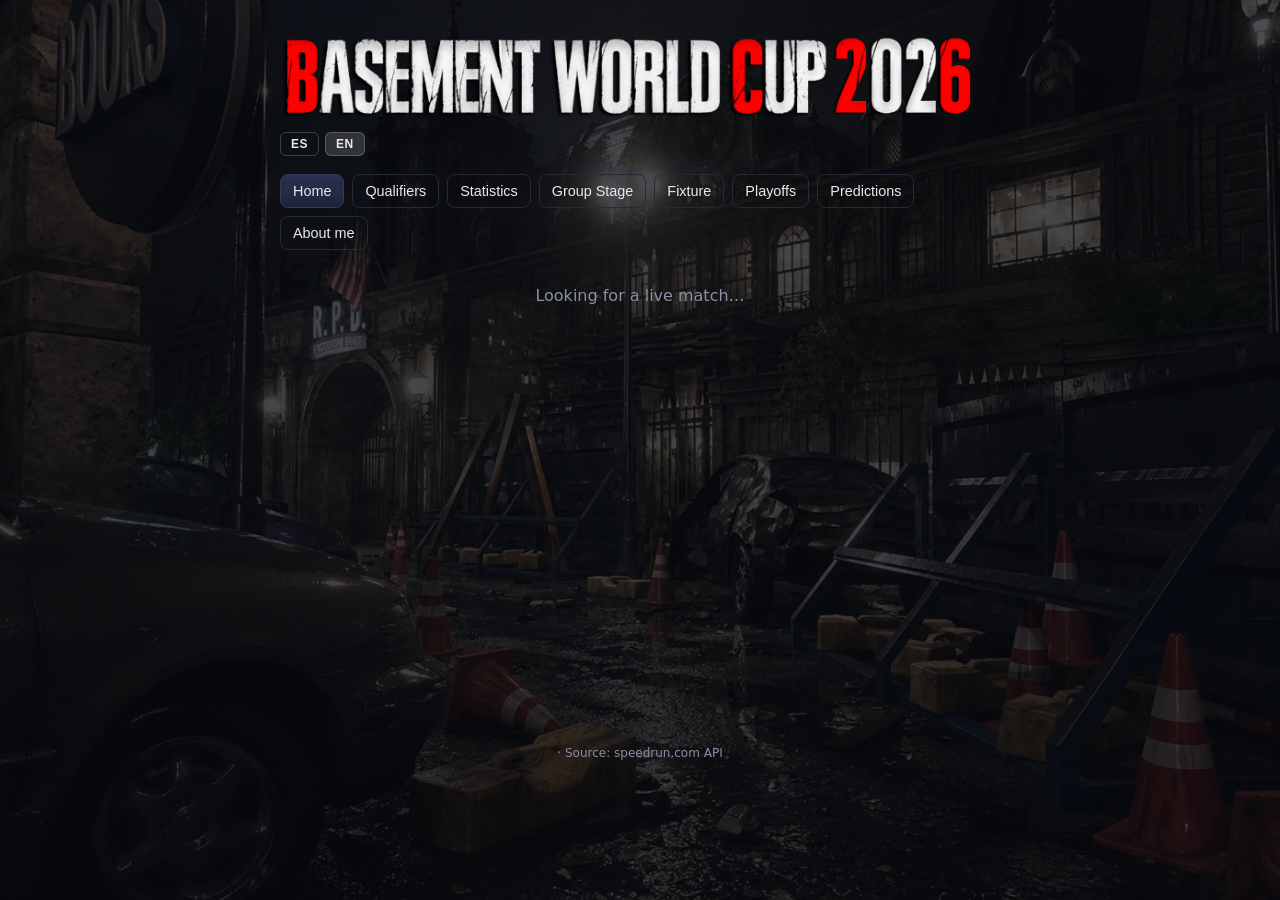
<file: index.html>
<!DOCTYPE html>
<html lang="es">
<head>
<meta charset="UTF-8">
<meta name="viewport" content="width=device-width, initial-scale=1">
<title>Basement World Cup 2026 - Fixture</title>
<link rel="stylesheet" href="style.css">
<link rel="icon" href="icon.webp" type="image/png">
</head>
<body>
<div class="wrap">
  <header>
    <img class="site-logo" src="logo.png" alt="Logo de BC">
    <div class="lang-switch" role="group" aria-label="Idioma / Language">
      <button class="lang-button" type="button" data-lang="es">ES</button>
      <button class="lang-button" type="button" data-lang="en">EN</button>
    </div>
  </header>

  <nav class="tabs">
    <button class="tab-button active" data-target="inicio" data-i18n="navInicio">Inicio</button>
    <button class="tab-button" data-target="tabla" data-i18n="navTabla">Clasificatorias</button>
    <button class="tab-button" data-target="stats" data-i18n="navStats">Estadísticas</button>
    <button class="tab-button" data-target="grupos" data-i18n="navGrupos">Fase de Grupos</button>
    <button class="tab-button" data-target="fixture" data-i18n="navFixture">Fixture</button>
    <button class="tab-button" data-target="eliminatorias" data-i18n="navEliminatorias">Eliminatorias</button>
    <button class="tab-button" data-target="predicciones" data-i18n="navPredicciones">Predicciones</button>
    <button class="tab-button" data-target="about" data-i18n="navAbout">Acerca de mí</button>
  </nav>

  <div id="content">
    <section id="inicio" class="tab-panel active">
      <div id="inicio-content"><div class="loading" data-i18n="loadingLive">Buscando partida en vivo…</div></div>
    </section>

    <section id="tabla" class="tab-panel">
      <div id="tabla-content"><div class="loading" data-i18n="loadingTabla">Cargando datos…</div></div>
    </section>

    <section id="stats" class="tab-panel">
      <div class="stats-stage-tabs" role="tablist" aria-label="Categorías de estadísticas">
        <button class="stats-stage-button active" type="button" data-stats-stage="overall" data-i18n="statsOverallPb">Overall PB</button>
        <button class="stats-stage-button" type="button" data-stats-stage="tabla-final" data-i18n="statsTablaFinal">Tabla Final</button>
        <button class="stats-stage-button" type="button" data-stats-stage="win-rate" data-i18n="statsWinRate">Win Rate</button>
        <button class="stats-stage-button" type="button" data-stats-stage="basement-pb" data-i18n="statsBasementPb">Basement PB</button>
        <button class="stats-stage-button" type="button" data-stats-stage="traincrash-pb" data-i18n="statsTrainCrashPb">Traincrash PB</button>
        <button class="stats-stage-button" type="button" data-stats-stage="tournament-pb" data-i18n="statsTournamentPb">Tournament PB</button>
      </div>
      <div class="stats-match-tabs" id="stats-match-tabs" role="tablist" aria-label="Partidos" hidden></div>
      <div class="stats-subtabs" id="stats-subtabs" role="tablist" aria-label="Categorías de estadísticas"></div>
      <div id="stats-content"><div class="loading" data-i18n="loadingStats">Cargando estadísticas…</div></div>
    </section>

    <section id="grupos" class="tab-panel">
      <div id="grupos-content"><div class="loading" data-i18n="pendingGrupos">Fase de Grupos: contenido pendiente.</div></div>
    </section>

    <section id="fixture" class="tab-panel">
      <div id="fixture-content"><div class="loading" data-i18n="pendingFixture">Fixture: contenido pendiente.</div></div>
    </section>

    <section id="eliminatorias" class="tab-panel">
      <div id="eliminatorias-content"><div class="loading" data-i18n="pendingEliminatorias">Eliminatorias: contenido pendiente.</div></div>
    </section>
    
    <section id="predicciones" class="tab-panel">
      <div id="predicciones-content"><div class="loading" data-i18n="pendingPredicciones">Predicciones: contenido pendiente.</div></div>
    </section>

    <section id="about" class="tab-panel">
      <div class="about-page">
        <div class="about-code-trigger">
          <span class="about-code-legend-wrap" id="about-code-legend-wrap">
            <span class="about-code-legend">Introduce el código</span>
          </span>
          <button type="button" id="about-pulse-dot" class="about-pulse-dot" aria-label="Código secreto"></button>
        </div>
        <input id="about-code-input" class="about-code-input" type="tel" inputmode="numeric" pattern="[0-9]*" maxlength="4" autocomplete="off" aria-hidden="true" tabindex="-1">
        <div class="about-identity">
          <img class="about-logo" src="gabiale97.png" alt="Logo de GabiAle97">
          <p class="about-kicker" data-i18n="aboutKicker">Streamer · Speedrunner · Creador</p>
        </div>

        <div class="about-section">
          <p class="about-section-label" data-i18n="aboutSectionLabel">Sobre mí</p>
          <p class="about-copy" data-i18n-html="aboutCopy1">Soy <strong>Gabriel Pereyra</strong>, streamer en Twitch conocido como <strong>GabiAle97</strong>. Creo contenido de gaming, speedrunning y videojuegos clásicos, además de proyectos técnicos y herramientas para la comunidad.</p>
          <p class="about-copy" data-i18n-html="aboutCopy2">Soy un participante de la <strong>Basement World Cup 2026</strong>, así que me veran enfrentarme a los mejores runners de RE3 de este año. <strong>NOS VEMOS ALLÁ!</strong></p>
        </div>

        <div class="about-links" aria-label="Redes y enlaces">
          <a class="about-link" href="https://www.twitch.tv/gabiale97" target="_blank" rel="noopener noreferrer"><span class="about-link-icon">TW</span><span>Twitch</span></a>
          <a class="about-link" href="https://www.youtube.com/@EmuTesting" target="_blank" rel="noopener noreferrer"><span class="about-link-icon">YT</span><span>YouTube</span></a>
          <a class="about-link" href="https://github.com/GabiAle97" target="_blank" rel="noopener noreferrer"><span class="about-link-icon">GH</span><span>GitHub</span></a>
          <a class="about-link" href="https://cafecito.app/gabimufas97" target="_blank" rel="noopener noreferrer"><span class="about-link-icon">☕</span><span>Cafecito</span></a>
          <button class="about-link" type="button" data-open-file-modal><span class="about-link-icon">JD</span><span data-i18n="aboutFileButton">Diario de Jill</span></button>
        </div>

        <a class="about-support" href="https://cafecito.app/gabimufas97" target="_blank" rel="noopener noreferrer">
          <span class="about-support-icon" aria-hidden="true">☕</span>
          <span><strong data-i18n="aboutSupportTitle">Invitame un Cafecito</strong><small data-i18n="aboutSupportSub">Ayudá a sostener el contenido y los proyectos</small></span>
          <span class="about-support-arrow" aria-hidden="true">→</span>
        </a>

        <p class="about-note" data-i18n="aboutNote">Gracias por acompañar y ser parte de la comunidad.</p>
      </div>
    </section>
  </div>

  <footer>
    <span data-i18n="footerSource">· Fuente: speedrun.com API</span>
    <span id="visit-counter" aria-live="polite">· Visitas: --</span>
  </footer>
</div>

<div id="player-modal" class="player-modal" hidden>
  <div class="player-modal-backdrop" data-close-player-modal></div>
  <section class="player-modal-card" role="dialog" aria-modal="true" aria-labelledby="player-modal-title">
    <button class="player-modal-close" type="button" data-i18n-attr="aria-label:aboutClose" aria-label="Cerrar" data-close-player-modal>×</button>
    <div id="player-modal-content"></div>
  </section>
</div>

<div id="file-modal" class="file-modal" hidden>
  <div class="file-modal-backdrop" data-close-file-modal></div>
  <div class="file-viewer">
    <button class="file-modal-close" type="button" aria-label="Cerrar" data-close-file-modal>×</button>

    <div class="page active" data-page="1">
      <div class="page-content" data-i18n-html="diaryPage1">
        <p>Septiembre 3. Tarde</p>
        <br>
        <p>La ciudad está infestada de zombis.</p>
        <p>Los gritos de gente siendo masticada... Una y otra vez.</p>
        <p>Debo encontrar una manera de salir de esta pesadilla.</p>
        <p>No importa lo que haga, siempre vuelvo al punto de partida.</p>
        <p>Es como si viviera en un bucle interminable de terror y desesperación.</p>
        <br>
        <p>Escuché disparos en algun lugar cerca de la RPD.  Voy a investigar.</p>
        <p>Malditas publicidades, estan por todos lados... Ojalá te pudras en el infierno, Umbrella...</p>
      </div>
    </div>

    <div class="page" data-page="2">
      <div class="page-content" data-i18n-html="diaryPage2">
        <p>Septiembre 4. Madrugada</p>
        <br>
        <p>A penas pude salir con vida.</p>
        <p>Brad... Lo siento tanto. Debi disparar... No pude salvarte.</p>
        <p>Esa maldita cosa es imparable, no importa cuantas balas desperdicie en él.</p>
        <p>Parece una máquina programada con una misión, no es una mutación del virus...</p>
        <p>Tengo que conseguir armamento pesado, si quiero llegar al final del camino en una pieza.</p>
        <br>
        <p>Debo encontrar a ese tipo de la radio. Iré al restaurante cerca de la plaza.</p>
        <p>Si sobrevivió hasta ahora, puede tener ideas para escapar...</p>
      </div>
    </div>

    <div class="page" data-page="3">
      <div class="page-content" data-i18n-html="diaryPage3">
        <p>Septiembre 4. Noche</p>
        <br>
        <p>¡Ya estoy harta de esa cosa!</p>
        <p>Carlos y yo tuvimos suerte de escapar más de una vez, pero sé que nos sigue.</p>
        <p>Lo vi caer, una y otra vez, pero siempre se levanta.</p>
        <p>Aunque, es extraño, pareciera que quiere algo más que matarnos.</p>
        <p>Si no, ¿Por qué deja siempre un objeto util cuando cae?</p>
        <br>
        <p>Me pareció ver a alguien entre las sombras, pero desapareció antes de que pudiera acercarme.</p>
        <p>¿Es él? ¿O solo estoy viendo cosas por el cansancio y el miedo?</p>
      </div>
    </div>

    <div class="page" data-page="4">
      <div class="page-content" data-i18n-html="diaryPage4">
        <p>Septiembre 6. Noche</p>
        <br>
        <p>Acabo de despertar</p>
        <p>Ese maldito hijo de perra logró infectarme. Creí que ya estaría muerta, pero Carlos me salvó.</p>
        <p>Nuestra huída fracasó, el helicoptero se hizo trizas, y ya no nos queda tiempo.</p>
        <p>Pero tengo una última esperanza... Una última escapatoria...</p>
        <br>
        <p>Si tan solo... Pudiera alcanzarme...</p>
        <p>Sé que suena desquiciado, pero me vi a mi misma correr, esquivarlos, pelear con uñas y dientes para alcanzar a otra yo...</p>
        <p>Quizá sea el efecto del virus, pero no puedo evitar sentir que hay otra versión de mí luchando por sobrevivir en algún lugar.</p>
        <p>No quiero volver al principio... Y tener que vivir esto otra vez.</p>
        <p>Pero por ahora... Debo seguir adelante.</p>
      </div>
      <div class="exit-prompt" tabindex="0" id="fileExitPrompt">EXIT</div>
    </div>

    <div class="arrow arrow-left" id="fileArrowLeft">&#9664;</div>
    <div class="arrow arrow-right" id="fileArrowRight">&#9654;</div>

    <div class="page-indicator" id="filePageIndicator">1 / 4</div>
  </div>
</div>

<script src="script.js"></script>
</body>
</html>
</file>
<file: style.css>
@import url("https://fonts.googleapis.com/css2?family=Press+Start+2P&display=swap");
@font-face{
  font-family:"PixelFont";
  src:local("Press Start 2P");
}

:root{
  --bg:#0e0f13;
  --panel:#171922;
  --border:#262a38;
  --text:#e8e9ee;
  --muted:#8a8fa3;
  --gold:#ffd166;
  --silver:#c9ccd6;
  --bronze:#cd8b5c;
  --accent:#7c9eff;
}

*{box-sizing:border-box}

body{
  margin:0;
  background:
    linear-gradient(rgba(8,10,15,.72),rgba(8,10,15,.78)),
    url('background.jpeg') center / cover fixed no-repeat;
  background-color:var(--bg);
  color:var(--text);
  font-family:'Segoe UI', Roboto, system-ui, sans-serif;
  padding:32px 16px;
  min-height:100vh;
}

.wrap{
  max-width:720px;
  margin:0 auto;
}

.wrap:has(.bracket-wrap){
  max-width:1100px;
}

header{
  display:flex;
  justify-content:space-between;
  align-items:baseline;
  margin-bottom:18px;
  flex-wrap:wrap;
  gap:8px;
}

.lang-switch{
  display:flex;
  gap:6px;
  flex-shrink:0;
}

.lang-button{
  padding:4px 10px;
  border-radius:6px;
  border:1px solid rgba(255,255,255,.2);
  background:transparent;
  color:inherit;
  font-size:.75rem;
  font-weight:700;
  letter-spacing:.04em;
  cursor:pointer;
}

.lang-button.active{
  background:rgba(255,255,255,.15);
}

h1{
  font-size:1.3rem;
  margin:0;
  font-weight:600;
}

.status{
  font-size:.8rem;
  color:var(--muted);
}
.status.live{color:#5ee6a0}
.status.error{color:#ff6b6b}

/* ========== TABLA ========== */
.table-scroll{
  width:100%;
  overflow-x:auto;
  -webkit-overflow-scrolling:touch;
  border-radius:10px;
}

table{
  width:100%;
  border-collapse:collapse;
  background:var(--panel);
  border:1px solid var(--border);
  border-radius:10px;
  overflow:hidden;
  min-width:480px;
}

thead th{
  text-align:left;
  font-size:.75rem;
  text-transform:uppercase;
  letter-spacing:.05em;
  color:var(--muted);
  padding:10px 14px;
  border-bottom:1px solid var(--border);
  white-space:nowrap;
}

tbody td{
  padding:12px 14px;
  border-bottom:1px solid var(--border);
  font-size:.95rem;
}

tbody tr:last-child td{border-bottom:none}
tbody tr{transition:background .2s}
tbody tr:hover{background:#1d2030}

.place{font-weight:700;width:48px}
.place-1{color:var(--gold)}
.place-2{color:var(--silver)}
.place-3{color:var(--bronze)}

.time{
  font-variant-numeric:tabular-nums;
  color:var(--accent);
  font-weight:600;
  white-space:nowrap;
}

.pending-row{
  opacity:.45;
  filter:saturate(.7);
}

.outside-groups-row{
  opacity:.45;
  filter:grayscale(1) saturate(.35);
}

.pending-value,
.pending-player{
  color:var(--muted);
  opacity:.85;
}

.pending-player-cell{
  opacity:.7;
}

.player{
  vertical-align:middle;
}

.player-button{
  background:transparent;
  border:0;
  color:inherit;
  cursor:pointer;
  font:inherit;
  padding:2px 8px;
  margin:-2px -8px;
  border-radius:4px;
  display:inline-flex;
  align-items:center;
  gap:6px;
}
.player-button:hover,
.player-button:focus{
  background:#242b42;
  outline:none;
}

.player-name{white-space:nowrap}
.flag{opacity:.9;font-size:.85em;display:inline-flex;align-items:center}
.flag-image{display:block;width:24px;height:18px;object-fit:cover;border-radius:2px}

.player-profile-button{
  border:0;
  padding:0;
  margin:0;
  background:transparent;
  color:inherit;
  font:inherit;
  cursor:pointer;
  text-align:left;
}
.player-profile-button:hover,
.player-profile-button:focus{
  color:#fff;
  text-decoration:underline;
  outline:none;
}

.player-detail-row{display:none}
.player-detail-row.is-open{display:table-row}

.player-detail{
  background:#111522;
  border-radius:8px;
  padding:12px;
  color:var(--text);
}
.player-detail-title{
  font-weight:700;
  margin-bottom:6px;
  color:#fff;
}

.detail-stats{
  margin:0;
  padding-left:16px;
  font-size:.75rem;
  line-height:1.75;
}
.detail-stats li{margin:0}
.pb-item{list-style:disc}
.pb-sublist{
  margin:4px 0 0 18px;
  padding-left:0;
  list-style:disc;
  line-height:1.6;
}
.pb-sublist li{display:list-item}

.detail-link{
  color:var(--accent);
  text-decoration:none;
}
.detail-link:hover{text-decoration:underline}

.player-modal[hidden]{display:none}
.player-modal{
  position:fixed;
  inset:0;
  z-index:20;
  display:grid;
  place-items:center;
  padding:16px;
}
.player-modal-backdrop{
  position:absolute;
  inset:0;
  background:rgba(5,7,12,.74);
  backdrop-filter:blur(3px);
}
.player-modal-card{
  position:relative;
  width:min(100%,430px);
  max-height:calc(100vh - 32px);
  overflow-y:auto;
  padding:24px;
  border:1px solid #3b4255;
  border-radius:12px;
  background:#171922;
  box-shadow:0 20px 60px rgba(0,0,0,.45);
}
.player-modal-close{
  position:absolute;
  top:10px;
  right:12px;
  border:0;
  background:transparent;
  color:var(--muted);
  font-size:1.6rem;
  line-height:1;
  cursor:pointer;
}
.player-modal-close:hover{color:var(--text)}
.player-modal-kicker{
  color:var(--accent);
  font-size:.72rem;
  font-weight:700;
  letter-spacing:.06em;
  text-transform:uppercase;
}
.player-modal-card h2{
  margin:8px 30px 4px 0;
  font-size:1.45rem;
}
.player-modal-position{
  color:var(--muted);
  font-size:.9rem;
}

.player-modal-external-stats{
  display:grid;
  grid-template-columns:repeat(3,1fr);
  gap:6px;
}

.player-modal-external-stats div{
  display:flex;
  flex-direction:column;
  gap:2px;
  padding:8px;
  border:1px solid var(--border);
  border-radius:6px;
  background:#121726;
}

.player-modal-external-stats span{
  color:var(--muted);
  font-size:.64rem;
}

.player-modal-external-stats strong{
  color:var(--accent);
  font-size:.82rem;
}
.player-modal-position strong{color:var(--gold);font-size:1.1rem}
.player-modal-stats{
  display:grid;
  grid-template-columns:repeat(6,1fr);
  gap:1px;
  margin-top:20px;
  overflow:hidden;
  border:1px solid var(--border);
  border-radius:8px;
  background:var(--border);
}
.player-modal-stats div{
  display:flex;
  flex-direction:column;
  align-items:center;
  gap:4px;
  padding:10px 4px;
  background:#121726;
}
.player-modal-stats span{color:var(--muted);font-size:.62rem;font-weight:700}
.player-modal-stats strong{font-size:.9rem}
.player-modal-note{margin-top:16px;color:var(--muted);font-size:.75rem}
.player-modal-section{margin-top:20px}
.player-modal-section-title{font-size:.8rem;font-weight:700;margin-bottom:8px}
.player-group-table-wrap{overflow-x:auto;border:1px solid var(--border);border-radius:8px}
.player-group-table{width:100%;min-width:360px;border-collapse:collapse;background:#121726;font-size:.7rem}
.player-group-table th,
.player-group-table td{padding:7px 5px;border-bottom:1px solid var(--border);text-align:center;white-space:nowrap}
.player-group-table th:nth-child(2),
.player-group-table td:nth-child(2){text-align:left}
.player-group-table tr:last-child td{border-bottom:none}
.player-group-table tr.is-selected{background:#27304a;color:#fff}
.player-group-table tr.is-selected td:first-child{border-left:3px solid var(--accent)}
.player-modal-subsection + .player-modal-subsection{margin-top:12px}
.player-modal-subtitle{color:var(--muted);font-size:.68rem;font-weight:700;letter-spacing:.05em;text-transform:uppercase;margin-bottom:5px}
.player-match{padding:8px 9px;border:1px solid var(--border);border-radius:7px;background:#121726;font-size:.72rem}
.player-match + .player-match{margin-top:5px}
.player-match-top,.player-match-teams{display:grid;grid-template-columns:1fr auto;gap:4px 8px;align-items:center}
.player-match-top{color:var(--muted);font-size:.67rem;margin-bottom:6px}
.player-match-top strong{color:var(--text)}
.player-match-teams{grid-template-columns:minmax(0,1fr) auto;line-height:1.45}
.player-match-teams span:nth-of-type(2){grid-column:1}
.player-match-teams b{grid-column:2;grid-row:span 1;color:var(--accent);text-align:right}
.player-match-status{margin-top:6px;color:var(--muted);font-size:.66rem}
.player-modal-empty{padding:7px 0;color:var(--muted);font-size:.72rem}
.modal-open{overflow:hidden}

.file-modal[hidden]{display:none}
.file-modal{
  position:fixed;
  inset:0;
  z-index:30;
  background:#000;
}
.file-modal-backdrop{
  position:absolute;
  inset:0;
  background:#000;
}
.file-modal-close{
  position:absolute;
  top:10px;
  right:12px;
  z-index:11;
  border:0;
  background:transparent;
  color:#f2e6c9;
  font-size:1.8rem;
  line-height:1;
  cursor:pointer;
  text-shadow:0 0 4px rgba(0,0,0,.8);
}
.file-modal-close:hover{color:#fff}

.file-viewer{
  position:relative;
  width:100%;
  height:100%;
  background-image:url("exfile/background.jpg");
  background-size:min(55%,480px) auto;
  background-position:center;
  background-repeat:no-repeat;
  overflow:hidden;
}

.file-viewer .page{
  position:absolute;
  top:0;
  left:0;
  width:100%;
  height:100%;
  display:flex;
  align-items:center;
  justify-content:center;
  padding:9% 12%;
  pointer-events:none;
  transform:translateX(100%);
  transition:transform .4s ease;
}
.file-viewer .page.active{
  pointer-events:auto;
  transform:translateX(0);
}
.file-viewer .page.prev{
  transform:translateX(-100%);
}
.file-viewer .page-content{
  width:100%;
  max-height:100%;
  overflow:hidden;
  color:#fff;
  font-family:"PixelFont","Press Start 2P",monospace;
  font-size:clamp(8px,0.8vw,20px);
  line-height:1.5;
  text-align:left;
  text-rendering:optimizeSpeed;
  -webkit-font-smoothing:none;
  -webkit-text-stroke:1px #000;
  paint-order:stroke fill;
  text-shadow:1px 1px 0 #000,-1px 1px 0 #000,1px -1px 0 #000,-1px -1px 0 #000;
}
.file-viewer .arrow{
  position:absolute;
  top:50%;
  transform:translateY(-50%);
  font-size:clamp(20px,2.5vw,48px);
  padding:1em;
  color:#f2e6c9;
  cursor:pointer;
  user-select:none;
  opacity:.85;
  transition:opacity .2s ease,visibility .2s ease;
  text-shadow:0 0 4px rgba(0,0,0,.8);
  z-index:10;
}
.file-viewer .arrow:hover{opacity:1}
.file-viewer .arrow-left{left:3%}
.file-viewer .arrow-right{right:3%}
.file-viewer .arrow.hidden{opacity:0;visibility:hidden;pointer-events:none}
.file-viewer .page-indicator{
  position:absolute;
  bottom:4%;
  left:50%;
  transform:translateX(-50%);
  color:#f2e6c9;
  font-size:clamp(10px,1vw,20px);
  letter-spacing:2px;
  opacity:.8;
  z-index:10;
}
.file-viewer .exit-prompt{
  position:absolute;
  top:50%;
  right:3%;
  transform:translateY(-50%);
  font-family:"PixelFont","Press Start 2P",monospace;
  font-size:clamp(16px,1.4vw,30px);
  letter-spacing:2px;
  color:#f2e6c9;
  cursor:pointer;
  outline:none;
  z-index:10;
  text-shadow:0 0 4px rgba(0,0,0,.8);
  transition:color .2s ease;
}
.file-viewer .exit-prompt:hover,
.file-viewer .exit-prompt:focus,
.file-viewer .exit-prompt.selected{color:#fff}

@media (max-width:700px){
  .file-viewer{background-size:min(85%,480px) auto}
  .file-viewer .page{padding:16% 6%}
  .file-viewer .page-content{line-height:1.4}
  .file-viewer .arrow-left{left:0}
  .file-viewer .arrow-right{right:0}
}

.detail-video-wrap{margin-top:8px}
.detail-video{
  width:100%;
  max-width:360px;
  height:210px;
  border:0;
  border-radius:6px;
  background:#000;
}
.detail-video-link{margin-top:8px}
.detail-video-link a{display:inline-block}

footer{
  margin-top:14px;
  font-size:.75rem;
  color:var(--muted);
  text-align:center;
}

.loading{
  padding:24px;
  text-align:center;
  color:var(--muted);
}

.flash{animation:flash 1s ease-out}
@keyframes flash{
  0%{background:#7c9eff33}
  100%{background:transparent}
}

/* ========== TABS ========== */
.tabs{
  display:flex;
  gap:8px;
  margin-bottom:12px;
  flex-wrap:wrap;
}

.tab-button{
  background:transparent;
  border:1px solid var(--border);
  color:var(--text);
  padding:8px 12px;
  border-radius:8px;
  cursor:pointer;
  font-size:.9rem;
}
.tab-button.active{
  background:linear-gradient(180deg,#2a3150,#1e2538);
  border-color:#333a56;
}
.tab-button:hover{filter:brightness(1.05)}

.tab-panel{display:block}
.tab-panel:not(.active){display:none}

/* ========== INICIO / PARTIDA EN VIVO ========== */
#inicio-content{min-height:460px}
.home-champion-celebration{
  position:relative;
  display:grid;
  min-height:150px;
  margin-bottom:16px;
  overflow:hidden;
  place-items:center;
  border:1px solid rgba(255,209,102,.38);
  border-radius:12px;
  background:radial-gradient(ellipse at center,rgba(116,77,25,.24),rgba(18,21,27,.92) 72%);
  box-shadow:inset 0 0 38px rgba(255,209,102,.07),0 10px 26px rgba(0,0,0,.18);
  text-align:center;
}
.home-champion-content{position:relative;z-index:1;padding:18px 20px}
.home-champion-trophy{display:block;margin-bottom:3px;font-size:2rem;filter:drop-shadow(0 2px 8px rgba(255,209,102,.5))}
.home-champion-content p{margin:0;color:#ffd166;font-size:clamp(1.05rem,2.5vw,1.5rem);font-weight:900}
.home-champion-content h2{margin:5px 0;color:#fff;font-size:clamp(.8rem,1.7vw,1rem);font-weight:750}
.home-champion-medal{color:#d9c18b;font-size:.7rem;font-weight:800;letter-spacing:.12em;text-transform:uppercase}
.home-champion-firework{
  position:absolute;
  top:48%;
  left:18%;
  width:4px;
  height:4px;
  border-radius:50%;
  background:#fff2b0;
  box-shadow:0 -28px #ffd166,20px -20px #ff7979,28px 0 #fff2b0,20px 20px #71e1c1,0 28px #ffd166,-20px 20px #a58bff,-28px 0 #ff7979,-20px -20px #71e1c1,0 -17px 2px #fff,12px -12px 2px #ffd166,17px 0 2px #fff,12px 12px 2px #ff7979,0 17px 2px #fff,-12px 12px 2px #71e1c1,-17px 0 2px #fff,-12px -12px 2px #ffd166;
  animation:home-firework 2.6s ease-out infinite;
}
.home-champion-firework.firework-two{top:36%;left:auto;right:19%;animation-delay:.9s;transform:scale(.75)}
.home-champion-firework.firework-three{top:70%;left:72%;animation-delay:1.6s;transform:scale(.55)}
@keyframes home-firework{
  0%{opacity:0;transform:scale(.12) rotate(0)}
  18%{opacity:1}
  72%{opacity:.75;transform:scale(1) rotate(55deg)}
  100%{opacity:0;transform:scale(1.35) rotate(90deg)}
}
.home-message-wall{
  margin:0 0 18px;
  padding:20px;
  border:1px solid rgba(255,209,102,.22);
  border-radius:12px;
  background:linear-gradient(145deg,rgba(255,255,255,.035),rgba(14,17,23,.68));
}
.home-message-heading{display:flex;align-items:center;justify-content:space-between;gap:12px;margin-bottom:16px}
.home-message-heading h2{margin:0;color:#fff;font-size:1.05rem}
.home-message-heading p{margin:5px 0 0;color:var(--muted);font-size:.78rem}
.home-message-icon{font-size:1.6rem}
.home-message-form{display:grid;grid-template-columns:minmax(150px,.7fr) minmax(0,1.7fr);gap:12px;align-items:end}
.home-message-form label{display:grid;gap:6px;color:#dfe3eb;font-size:.72rem;font-weight:750}
.home-message-form input,.home-message-form textarea{
  width:100%;
  border:1px solid var(--border);
  border-radius:7px;
  padding:10px 11px;
  background:rgba(0,0,0,.2);
  color:var(--text);
  font:inherit;
  font-weight:500;
  resize:vertical;
}
.home-message-form input:focus,.home-message-form textarea:focus{outline:2px solid rgba(255,209,102,.4);border-color:#ffd166}
.home-message-honeypot{position:absolute!important;width:1px;height:1px;overflow:hidden;clip:rect(0,0,0,0);white-space:nowrap}
.home-message-form-footer{grid-column:1/-1;display:flex;justify-content:space-between;align-items:center;gap:12px}
.home-message-status{color:#aef09b;font-size:.72rem}
.home-message-form button{border:0;border-radius:7px;padding:10px 15px;background:linear-gradient(135deg,#ffd166,#d7a63b);color:#20190b;font:inherit;font-size:.75rem;font-weight:850;cursor:pointer}
.home-message-form button:disabled{opacity:.6;cursor:wait}
.home-message-list{display:grid;grid-template-columns:repeat(2,minmax(0,1fr));gap:9px;margin-top:16px}
.home-message-card{min-width:0;padding:11px 13px;border:1px solid rgba(255,255,255,.09);border-radius:8px;background:rgba(0,0,0,.16)}
.home-message-card-header{display:flex;justify-content:space-between;align-items:center;gap:10px;color:#ffd166;font-size:.73rem}
.home-message-card-header time{color:var(--muted);font-size:.62rem;white-space:nowrap}
.home-message-card p{margin:7px 0 0;color:#e3e6ed;font-size:.78rem;line-height:1.45;overflow-wrap:anywhere;white-space:pre-wrap}
.home-message-placeholder{grid-column:1/-1;margin:0;color:var(--muted);font-size:.75rem;text-align:center}
.home-live-card{position:relative;min-height:460px;overflow:hidden;border:1px solid #41485b;border-radius:12px;background:transparent;box-shadow:none}
.home-live-backdrop{display:none}
.home-live-header,.home-live-footer,.home-matchup{position:relative;z-index:1}
.home-live-header{display:flex;justify-content:space-between;align-items:center;padding:18px 22px;color:#d5d9e3;font-size:.75rem;font-weight:700;letter-spacing:.08em;text-transform:uppercase}
.home-live-pill{display:inline-flex;align-items:center;gap:7px;color:#ff7777}
.home-live-pill i{width:8px;height:8px;border-radius:50%;background:#ff5555;box-shadow:0 0 0 5px rgba(255,85,85,.16)}
.home-matchup{display:grid;grid-template-columns:minmax(0,1fr) auto minmax(0,1fr);align-items:start;gap:24px;padding:26px 8%;text-align:center}
.home-contestant{min-width:0}
.home-avatar{width:min(190px,100%);aspect-ratio:1;margin:0 auto 16px;overflow:hidden;border:3px solid rgba(255,255,255,.7);border-radius:8px;background:#252b38;box-shadow:0 10px 28px rgba(0,0,0,.35)}
.home-avatar img{display:block;width:100%;height:100%;object-fit:cover}
.home-avatar-placeholder{display:grid;place-items:center;width:100%;height:100%;font-size:3rem;filter:grayscale(1)}
.home-player-name{overflow:hidden;color:#fff;font-size:clamp(1rem,2.2vw,1.5rem);font-weight:800;text-overflow:ellipsis;white-space:nowrap}
.home-player-flag{min-height:24px;margin-top:6px;font-size:1.35rem}
.home-player-time{margin-top:7px;color:#aef09b;font-size:1.15rem;font-weight:800;font-variant-numeric:tabular-nums}
.home-versus{display:flex;flex-direction:column;align-items:center;gap:8px;color:#fff}
.home-versus strong{font-size:clamp(2rem,5vw,4.5rem);line-height:1;text-shadow:3px 3px 0 #12151b}
.home-versus span{padding:7px 10px;border:1px solid rgba(255,255,255,.35);color:#e7e9ef;font-size:.62rem;font-weight:700;letter-spacing:.1em}
.home-versus .home-run-elapsed{padding:0;border:0;color:#aef09b;font-size:1rem;font-variant-numeric:tabular-nums;letter-spacing:.06em}
.home-live-footer{display:flex;justify-content:space-between;align-items:center;gap:12px;margin:0 8%;padding:16px 0;border-top:1px solid rgba(255,255,255,.2);color:#d4d8e1;font-size:.8rem}
.home-live-footer a{padding:8px 12px;border-radius:5px;background:#e64949;color:#fff;font-weight:700;text-decoration:none}
.home-live-footer a:hover{filter:brightness(1.1)}
.home-live-splits{margin:0 8% 18px;padding:13px 16px;border:1px solid rgba(174,240,155,.3);border-radius:8px;background:rgba(174,240,155,.045)}
.home-live-splits-heading,.home-split-runner-heading,.home-split-runner-footer{display:flex;justify-content:space-between;align-items:center;gap:10px}
.home-live-splits-heading{margin-bottom:10px;color:#dfe7df;font-size:.72rem;font-weight:800;letter-spacing:.07em;text-transform:uppercase}
.home-live-splits-leader{color:#aef09b;text-align:right}
.home-live-splits-runners{display:grid;grid-template-columns:repeat(2,minmax(0,1fr));gap:10px}
.home-split-runner{min-width:0;padding:10px 12px;border:1px solid var(--border);border-radius:7px;background:rgba(0,0,0,.12)}
.home-split-runner.is-ahead{border-color:rgba(174,240,155,.7);background:rgba(174,240,155,.09)}
.home-split-runner-name{color:#fff;font-size:.8rem;font-weight:800}
.home-split-ahead{display:none;color:#aef09b;font-size:.58rem;font-weight:800;letter-spacing:.08em}
.home-split-runner.is-ahead .home-split-ahead{display:inline}
.home-split-name{display:block;overflow:hidden;margin:8px 0;color:#dfe7df;font-size:.85rem;font-weight:700;text-overflow:ellipsis;white-space:nowrap}
.home-split-runner-footer{color:var(--muted);font-size:.64rem}
.home-split-phase.is-live{color:#ff7777}
.home-split-phase.is-live::before{content:"";display:inline-block;width:6px;height:6px;margin-right:5px;border-radius:50%;background:#ff5555;vertical-align:1px}
.home-split-time{color:#aef09b;font-size:1rem;font-variant-numeric:tabular-nums;white-space:nowrap}
.home-empty{display:grid;min-height:460px;place-items:center;align-content:center;gap:10px;border:1px solid var(--border);border-radius:12px;background:transparent;text-align:center}
.home-empty-mark{color:var(--gold);font-size:3rem}
.home-empty h2{margin:0;color:#fff;font-size:1.35rem}
.home-empty p{margin:0;color:var(--muted);font-size:.85rem}
@media (prefers-reduced-motion: reduce){.home-champion-firework{animation:none;opacity:.7}}
@media (max-width:620px){
  .home-message-wall{padding:15px}
  .home-message-form{grid-template-columns:1fr}
  .home-message-form-footer{grid-column:1}
  .home-message-list{grid-template-columns:1fr}
}

#tabla-content{
  overflow-x:auto;
  -webkit-overflow-scrolling:touch;
}

/* Superficies de datos: dejan visible el fondo general sin afectar modals. */
#tabla-content table,
#stats-content .stats-table,
#grupos-content .group-card,
#grupos-content .group-table,
#fixture-content .fixture-round,
#fixture-content .fixture-match,
#eliminatorias-content .bracket-wrap,
#eliminatorias-content .knockout-match{
  background:transparent;
}

.stats-stage-tabs,
.stats-subtabs,
.stats-match-tabs,
.stats-tabs{
  display:flex;
  gap:8px;
  margin-bottom:12px;
  flex-wrap:wrap;
}

.stats-stage-button,
.stats-tab-button,
.stats-match-button{
  background:transparent;
  border:1px solid var(--border);
  color:var(--text);
  padding:7px 10px;
  border-radius:7px;
  cursor:pointer;
  font-size:.82rem;
}
.stats-stage-button.active,
.stats-tab-button.active,
.stats-match-button.active{
  background:linear-gradient(180deg,#2a3150,#1e2538);
  border-color:#333a56;
}
.stats-stage-button:hover,
.stats-tab-button:hover,
.stats-match-button:hover{filter:brightness(1.05)}
.stats-match-tabs[hidden]{display:none}
.stats-stage-tabs{margin-bottom:10px}
.stats-subtabs{margin-bottom:10px}
.stats-table-wrap{overflow-x:auto;border-radius:10px}
.stats-table{min-width:420px}
.stats-dual-table{min-width:520px}
.stats-sort-bar{
  display:flex;flex-wrap:wrap;align-items:center;gap:8px;
  margin:0 0 12px;padding:8px 10px;
  border:1px solid var(--border);border-radius:8px;
  background:rgba(255,255,255,.03);
}
.stats-sort-label{color:var(--muted);font-size:.78rem;font-weight:600;margin-right:4px}
.stats-sort-field,.stats-sort-dir{
  background:transparent;border:1px solid var(--border);color:var(--text);
  padding:6px 10px;border-radius:7px;cursor:pointer;font-size:.78rem;font-weight:600;
}
.stats-sort-field.active,.stats-sort-dir{
  background:linear-gradient(180deg,#2a3150,#1e2538);border-color:#333a56;
}
.stats-sort-field:hover,.stats-sort-dir:hover{filter:brightness(1.08)}
.stats-table thead th.stats-sortable{
  cursor:pointer;user-select:none;white-space:nowrap;
}
.stats-table thead th.stats-sortable:hover{color:var(--accent)}
.stats-table thead th.is-sorted{color:var(--accent)}
.stats-sorted-col{opacity:1}
.stats-dual-table td.stats-value:not(.stats-sorted-col){opacity:.82;font-weight:600}

.stats-rank{width:52px;color:var(--muted);font-weight:700}
.stats-player{font-weight:600;vertical-align:middle}
.stats-player-button{display:inline-flex;align-items:center;gap:8px;padding:2px 0;margin:0}
.stats-value{color:var(--accent);font-variant-numeric:tabular-nums;font-weight:700;white-space:nowrap}
.stats-missing{color:var(--muted);font-weight:400}
.stats-first td{background:rgba(255,209,102,.16)}
.stats-first .stats-rank,.stats-first .stats-value{color:var(--gold)}
.stats-last td{background:rgba(255,82,82,.14)}
.stats-last .stats-rank,.stats-last .stats-value{color:#ff7777}

@media (max-width:480px){
  #tabla-content table,
  #stats-content .stats-table{
    min-width:0;
    width:100%;
    table-layout:fixed;
  }

  #tabla-content thead th,
  #tabla-content tbody td,
  #stats-content .stats-table thead th,
  #stats-content .stats-table tbody td{
    padding:8px 6px;
    font-size:.78rem;
  }

  /* table-layout:fixed toma el ancho de la fila del thead, no de las clases del tbody. */
  #tabla-content thead th:nth-child(1),
  #tabla-content tbody td:nth-child(1){width:13%}
  #tabla-content thead th:nth-child(2),
  #tabla-content tbody td:nth-child(2){width:60%}
  #tabla-content thead th:nth-child(3),
  #tabla-content tbody td:nth-child(3){width:27%}

  #stats-content .stats-table thead th:nth-child(1),
  #stats-content .stats-table tbody td:nth-child(1){width:10%}
  #stats-content .stats-table thead th:nth-child(2),
  #stats-content .stats-table tbody td:nth-child(2){width:36%}
  #stats-content .stats-table thead th:nth-child(3),
  #stats-content .stats-table tbody td:nth-child(3){width:27%}
  #stats-content .stats-table thead th:nth-child(4),
  #stats-content .stats-table tbody td:nth-child(4){width:27%}

  #tabla-content .player-name,
  #stats-content .stats-player span:last-child{
    overflow:hidden;
    text-overflow:ellipsis;
    white-space:nowrap;
    max-width:35vw;
  }

  #tabla-content .flag-image,
  #stats-content .flag-image{width:18px;height:13px}

  #tabla-content .time,
  #stats-content .stats-value{font-size:.78rem}
}

/* ========== ABOUT ME ========== */
.about-page{
  position:relative;
  overflow:hidden;
  min-height:620px;
  padding:58px clamp(22px,7vw,90px) 34px;
  border:1px solid var(--border);
  border-radius:12px;
  background:transparent;
  text-align:center;
}

.about-pulse-dot{
  position:relative;
  width:14px;
  height:14px;
  border-radius:50%;
  border:0;
  padding:0;
  background:#ff3b3b;
  cursor:pointer;
  z-index:2;
  flex-shrink:0;
}
.about-pulse-dot:focus-visible{
  outline:2px solid #fff;
  outline-offset:2px;
}

.about-code-trigger{
  position:absolute;
  right:16px;
  bottom:16px;
  display:flex;
  align-items:center;
  gap:6px;
  z-index:2;
}

.about-code-legend-wrap{
  display:inline-block;
  overflow:hidden;
  max-width:0;
  transition:max-width .35s ease;
}
.about-code-legend-wrap.visible{
  max-width:160px;
}

.about-code-legend{
  display:inline-block;
  white-space:nowrap;
  font-size:.7rem;
  color:var(--muted);
  padding-right:2px;
  transform:translateX(100%);
  transition:transform .35s ease;
}
.about-code-legend-wrap.visible .about-code-legend{
  transform:translateX(0);
}

.about-code-input{
  position:absolute;
  right:16px;
  bottom:16px;
  width:1px;
  height:1px;
  padding:0;
  border:0;
  opacity:0;
  z-index:1;
}

.about-page::before,
.about-page::after{
  content:"";
  position:absolute;
  pointer-events:none;
  border:1px solid rgba(124,158,255,.12);
  border-radius:50%;
}
.about-page::before{width:420px;height:420px;left:-230px;bottom:-220px}
.about-page::after{width:280px;height:280px;right:-150px;top:-170px}

.about-identity,
.about-section,
.about-links,
.about-support,
.about-note{position:relative;z-index:1}

.about-logo{
  display:block;
  width:min(100%,260px);
  max-height:180px;
  margin:0 auto 14px;
  object-fit:contain;
  filter:drop-shadow(0 8px 18px rgba(0,0,0,.35));
}

.site-logo{
  display:block;
  width:min(100%,700px);
  height:auto;
  max-height:100px;
  min-width:0;
  flex-shrink:1;
  object-fit:contain;
}
.about-kicker,
.about-section-label{
  margin:0;
  color:var(--accent);
  font-size:.7rem;
  font-weight:700;
  letter-spacing:.14em;
  text-transform:uppercase;
}
.about-identity h2{
  margin:12px 0 4px;
  font-size:clamp(2rem,5vw,3.3rem);
  letter-spacing:0;
}
.about-lead{margin:0;color:var(--muted);font-size:1rem}

.about-section{max-width:760px;margin:76px auto 0}
.about-section-label{margin-bottom:12px;color:var(--text);font-size:1.65rem;letter-spacing:0;text-transform:none}
.about-copy{margin:0;color:var(--muted);font-size:1.02rem;line-height:1.75}
.about-copy strong{color:var(--text)}

.about-links{
  display:flex;
  justify-content:center;
  flex-wrap:wrap;
  gap:12px;
  margin:50px auto 24px;
}
.about-link{
  display:inline-flex;
  align-items:center;
  gap:8px;
  padding:8px 12px 8px 8px;
  border:1px solid var(--border);
  border-radius:999px;
  color:var(--muted);
  font-size:.82rem;
  text-decoration:none;
  background:rgba(14,15,19,.45);
  transition:border-color .2s, color .2s, transform .2s;
}
.about-link:hover{border-color:var(--accent);color:var(--text);transform:translateY(-2px)}
.about-link-icon{
  display:grid;
  place-items:center;
  width:30px;
  height:30px;
  border-radius:50%;
  color:var(--bg);
  background:#dfe3ef;
  font-size:.62rem;
  font-weight:800;
}

.about-support{
  display:flex;
  align-items:center;
  gap:14px;
  max-width:520px;
  margin:0 auto;
  padding:16px 18px;
  border:1px solid rgba(255,209,102,.35);
  border-radius:10px;
  color:var(--text);
  text-align:left;
  text-decoration:none;
  background:linear-gradient(100deg,rgba(255,209,102,.12),rgba(255,209,102,.04));
  transition:transform .2s,border-color .2s,background .2s;
}
.about-support:hover{transform:translateY(-2px);border-color:var(--gold);background:rgba(255,209,102,.16)}
.about-support-icon{font-size:1.8rem}
.about-support strong,.about-support small{display:block}
.about-support strong{color:var(--gold);font-size:1rem}
.about-support small{margin-top:3px;color:var(--muted);font-size:.76rem}
.about-support-arrow{margin-left:auto;color:var(--gold);font-size:1.25rem}
.about-note{margin:32px 0 0;color:var(--muted);font-size:.78rem}

@media (max-width:640px){
  .about-page{min-height:580px;padding:42px 18px 28px}
  .about-section{margin-top:58px}
  .about-section-label{font-size:1.4rem}
  .about-copy{font-size:.92rem;line-height:1.65}
  .about-links{margin-top:38px;gap:8px}
  .about-link{font-size:.74rem}
  .about-support{padding:13px 14px}
  .about-support small{font-size:.68rem}
}

/* ========== GRUPOS ========== */
.groups-grid{
  display:grid;
  grid-template-columns:repeat(2,minmax(0,1fr));
  gap:12px;
}

.group-card{
  background:var(--panel);
  border:1px solid var(--border);
  border-radius:10px;
  padding:12px;
}

.group-header{
  display:flex;
  justify-content:space-between;
  align-items:center;
  font-weight:700;
  margin-bottom:8px;
  gap:8px;
}

.group-badge{
  font-size:.7rem;
  color:var(--muted);
  border:1px solid var(--border);
  padding:3px 6px;
  border-radius:999px;
  white-space:nowrap;
}

.group-status{
  font-size:.75rem;
  color:var(--muted);
  margin-bottom:8px;
}

.group-player.placeholder{
  color:var(--muted);
  font-style:italic;
}

.group-table tr.group-qualified td{
  background:rgba(72, 187, 120, .22);
}
.group-table tr.group-qualified .group-player-position{
  color:#6ee7a0;
}
.group-table tr.group-qualified .group-points{
  color:#8ef0b0;
}

.group-table{
  width:100%;
  min-width:0;
  table-layout:fixed;
  overflow-x:auto;
  border:1px solid var(--border);
  border-radius:7px;
  background:#121726;
}

.group-table th,
.group-table td{
  padding:8px 5px;
  font-size:.78rem;
  border-bottom:1px solid var(--border);
  vertical-align:middle;
}
.group-table th{
  color:var(--muted);
  border-bottom:1px solid var(--border);
  font-size:.62rem;
  font-weight:700;
  letter-spacing:.04em;
  text-align:center;
}
.group-table tbody tr:last-child td{border-bottom:none}
.group-table th:nth-child(2){text-align:left}

.group-player-position,
.group-stat,
.group-best-time,
.group-points{text-align:center}
.group-player-position{color:var(--muted);font-weight:700}
.group-player-name{white-space:nowrap;overflow:hidden;text-overflow:ellipsis}
.group-best-time{font-variant-numeric:tabular-nums;color:var(--accent);white-space:nowrap}

.group-points{
  color:var(--gold);
  font-weight:700;
}

.group-col-position{width:7%}
.group-col-player{width:35%}
.group-col-stat{width:7%}
.group-col-time{width:16%}
.group-col-points{width:9%}

.fixture-grid{
  display:grid;
  grid-template-columns:repeat(auto-fit,minmax(260px,1fr));
  gap:12px;
}

.fixture-dates{
  display:flex;
  flex-direction:column;
  gap:10px;
}

.fixture-card{
  background:var(--panel);
  border:1px solid var(--border);
  border-radius:10px;
  padding:12px;
}

.fixture-header{
  display:flex;
  justify-content:space-between;
  align-items:center;
  margin-bottom:10px;
  gap:8px;
}

.fixture-label{
  font-weight:700;
}

.fixture-match-group{
  color:var(--gold);
  font-size:.68rem;
  font-weight:700;
  text-transform:uppercase;
  letter-spacing:.04em;
}

.fixture-calendar-matches{
  padding-top:0;
}

.fixture-badge{
  font-size:.7rem;
  color:var(--muted);
  border:1px solid var(--border);
  border-radius:999px;
  padding:3px 6px;
}

.fixture-rounds{
  display:flex;
  flex-direction:column;
  gap:8px;
}

.fixture-round{
  border:1px solid var(--border);
  border-radius:8px;
  background:#121726;
  overflow:hidden;
}

.fixture-date{
  width:100%;
}

.fixture-round-summary{
  list-style:none;
  display:flex;
  align-items:center;
  justify-content:space-between;
  gap:8px;
  cursor:pointer;
  padding:10px 12px;
  user-select:none;
}

.fixture-round-summary::-webkit-details-marker{
  display:none;
}

.fixture-round-summary::after{
  content:"";
  width:7px;
  height:7px;
  border-right:2px solid var(--muted);
  border-bottom:2px solid var(--muted);
  color:var(--muted);
  transform:rotate(45deg) translateY(-2px);
  transition:transform .2s ease;
}

.fixture-round[open] > .fixture-round-summary::after{
  transform:rotate(225deg) translateY(-2px);
}

.fixture-round-title{
  font-size:.72rem;
  text-transform:uppercase;
  letter-spacing:.05em;
  color:var(--muted);
}

.fixture-round-count{
  font-size:.68rem;
  color:var(--muted);
}

.fixture-round-body{
  display:flex;
  flex-direction:column;
  gap:8px;
  padding:0 10px 10px;
}

.fixture-match{
  display:flex;
  flex-direction:column;
  gap:8px;
  padding:10px 8px;
  border-top:1px solid var(--border);
  background:rgba(17, 22, 33, 0.9);
  border-radius:8px;
}

.fixture-match:first-child{
  border-top:none;
  padding-top:8px;
}

.fixture-teams{
  display:flex;
  flex-direction:column;
  gap:7px;
}

.fixture-team-row{
  display:flex;
  align-items:center;
  justify-content:space-between;
  gap:8px;
  min-width:0;
}

.fixture-team-row.loser{
  filter:grayscale(1);
  opacity:.5;
}

.fixture-team{
  display:flex;
  align-items:center;
  gap:6px;
  flex:1;
  min-width:0;
  color:var(--text);
}

.fixture-name{
  flex:1;
  min-width:0;
  font-size:.74rem;
  font-weight:600;
  white-space:nowrap;
  overflow:hidden;
  text-overflow:ellipsis;
}

.fixture-score{
  min-width:1.2rem;
  text-align:right;
  font-size:.8rem;
  font-weight:700;
  color:var(--accent);
}

.fixture-meta{
  display:flex;
  flex-direction:column;
  gap:2px;
  padding-top:6px;
  border-top:1px solid rgba(255,255,255,0.08);
  font-size:.68rem;
  color:var(--muted);
  line-height:1.4;
}

.fixture-meta-row{
  display:flex;
  justify-content:space-between;
  gap:8px;
  align-items:center;
}

.fixture-meta-label{
  color:var(--muted);
  font-weight:600;
}

.fixture-live-button{
  display:inline-block;
  align-self:flex-start;
  margin-top:4px;
  padding:5px 9px;
  border-radius:5px;
  background:#e64949;
  color:#fff;
  font-size:.7rem;
  font-weight:700;
  text-decoration:none;
}
.fixture-live-button:hover{filter:brightness(1.1)}

.fixture-placeholder{
  color:#f7d56e;
}

/* =========================================================
   BRACKET DE ELIMINATORIAS
   Una sola implementación: fondo oscuro + árbol de llaves
   con posicionamiento por porcentaje, reutilizado en mobile
   dentro de un lienzo con scroll horizontal.
   ========================================================= */
.bracket-wrap{
  position:relative;
  min-width:0;
  min-height:520px;
  width:100%;
  overflow:visible;
  display:grid;
  grid-template-columns:repeat(7,minmax(0,1fr));
  gap:0 14px;
  padding:18px 12px 22px;
  background:linear-gradient(135deg,#121522,#171922 52%,#10131d);
  border:1px solid var(--border);
  border-radius:10px;
  box-shadow:inset 0 0 50px rgba(0,0,0,.25);
}

.bracket-wrap > .bracket-cluster,
.bracket-wrap > .bracket-center{
  grid-row:1;
  min-width:0;
  height:100%;
}

.bracket-wrap > .bracket-cluster:nth-child(1){grid-column:1}
.bracket-wrap > .bracket-cluster:nth-child(2){grid-column:2}
.bracket-wrap > .bracket-cluster:nth-child(3){grid-column:3}
.bracket-wrap > .bracket-center{grid-column:4}
.bracket-wrap > .bracket-cluster:nth-child(5){grid-column:5}
.bracket-wrap > .bracket-cluster:nth-child(6){grid-column:6}
.bracket-wrap > .bracket-cluster:nth-child(7){grid-column:7}

.bracket-cluster,
.bracket-center{
  display:flex;
  flex-direction:column;
  justify-content:space-around;
  gap:0;
  position:relative;
}

.round-title,
.third-place-title{
  color:var(--muted);
  font-size:.7rem;
  font-weight:700;
  letter-spacing:.05em;
  text-align:center;
  text-transform:uppercase;
  white-space:nowrap;
  padding:0 0 12px;
}

.player-modal-twitch{
  display:inline-flex;
  align-items:center;
  gap:7px;
  margin:4px 0 8px;
  color:#d99cff;
  font-size:.8rem;
  font-weight:700;
  text-decoration:none;
}
.player-modal-twitch span{
  display:grid;
  width:22px;
  height:22px;
  place-items:center;
  border-radius:4px;
  background:#9146ff;
  color:#fff;
  font-size:.58rem;
}
.player-modal-twitch:hover{text-decoration:underline}

.knockout-match{
  width:100%;
  min-width:0;
  min-height:68px;
  padding:0;
  gap:0;
  background:var(--panel);
  border:1px solid var(--border);
  border-radius:6px;
  box-shadow:0 4px 12px rgba(0,0,0,.22);
  position:relative;
  z-index:1;
}

.team-slot{
  min-width:0;
  min-height:33px;
  justify-content:center;
  padding:3px 6px;
  display:flex;
  flex-direction:column;
  gap:3px;
  background:transparent;
  border:0;
  border-radius:0;
  position:relative;
}

.team-slot + .team-slot{border-top:1px solid rgba(255,255,255,.14)}
.team-slot.loser{
  opacity:.38;
  filter:grayscale(1);
}
.team-slot.winner .team-name{color:#fff}
.team-label{font-size:.46rem;color:var(--muted);text-transform:uppercase;letter-spacing:.05em}
.team-name{
  min-width:0;
  display:flex;
  align-items:center;
  gap:6px;
  font-weight:600;
  font-size:.62rem;
  color:var(--text);
  white-space:nowrap;
  overflow:hidden;
  text-overflow:ellipsis;
}
.knockout-team-line{
  display:flex;
  align-items:center;
  gap:6px;
  min-width:0;
}
.knockout-team-line .team-name{flex:1}
.knockout-team-score{
  min-width:1em;
  color:var(--text);
  font-size:.72rem;
  font-weight:800;
  text-align:right;
}
.knockout-medal{
  flex:none;
  font-size:.9rem;
  line-height:1;
  filter:drop-shadow(0 1px 2px rgba(0,0,0,.5));
}
.team-detail{font-size:.46rem;color:var(--muted)}
.team-flag{font-size:.8rem;min-width:1.2em;display:inline-block}

.bracket-center{
  justify-content:center;
  gap:12px;
}
.bracket-center .round-title{padding-bottom:4px}
.bracket-center .third-place-title{padding:14px 0 0}
.bracket-center .knockout-match{max-width:150px;align-self:center}

.center-row{
  display:flex;
  justify-content:center;
  align-items:center;
}

/* Tramos de unión entre partidos de cada lado */
.bracket-wrap > .bracket-cluster.left::after,
.bracket-wrap > .bracket-cluster.right::before{
  content:"";
  position:absolute;
  top:calc(50% + 9px);
  height:calc(50% - 9px);
  width:8px;
  border-top:1px solid var(--muted);
  border-bottom:1px solid var(--muted);
  pointer-events:none;
}
.bracket-wrap > .bracket-cluster.left::after{right:-8px}
.bracket-wrap > .bracket-cluster.right::before{left:-8px}

.bracket-wrap > .bracket-cluster.left .knockout-match::after,
.bracket-wrap > .bracket-cluster.right .knockout-match::before{
  content:"";
  position:absolute;
  top:50%;
  width:14px;
  height:1px;
  background:var(--muted);
  transform:translateY(-50%);
}
.bracket-wrap > .bracket-cluster.left .knockout-match::after{right:-15px}
.bracket-wrap > .bracket-cluster.right .knockout-match::before{left:-15px}

/* ---------- Desktop (>900px): árbol por posicionamiento absoluto ---------- */
@media (min-width: 901px){
  .bracket-wrap > .bracket-cluster,
  .bracket-wrap > .bracket-center{
    position:relative;
    display:block;
  }

  .bracket-wrap > .bracket-cluster .round-title,
  .bracket-wrap > .bracket-center .round-title,
  .bracket-wrap > .bracket-center .third-place-title{
    position:absolute;
    left:0;
    right:0;
    top:0;
  }

  .bracket-wrap > .bracket-cluster .knockout-match,
  .bracket-wrap > .bracket-center .knockout-match{
    position:absolute;
    left:0;
    right:0;
    margin:0;
    transform:none;
  }

  /* Octavos: 4 partidos por lado */
  .bracket-wrap > .bracket-cluster:nth-child(1) .knockout-match:nth-of-type(2),
  .bracket-wrap > .bracket-cluster:nth-child(7) .knockout-match:nth-of-type(2){top:12%}
  .bracket-wrap > .bracket-cluster:nth-child(1) .knockout-match:nth-of-type(3),
  .bracket-wrap > .bracket-cluster:nth-child(7) .knockout-match:nth-of-type(3){top:35%}
  .bracket-wrap > .bracket-cluster:nth-child(1) .knockout-match:nth-of-type(4),
  .bracket-wrap > .bracket-cluster:nth-child(7) .knockout-match:nth-of-type(4){top:58%}
  .bracket-wrap > .bracket-cluster:nth-child(1) .knockout-match:nth-of-type(5),
  .bracket-wrap > .bracket-cluster:nth-child(7) .knockout-match:nth-of-type(5){top:81%}

  /* Cuartos: 2 partidos por lado */
  .bracket-wrap > .bracket-cluster:nth-child(2) .knockout-match:nth-of-type(2),
  .bracket-wrap > .bracket-cluster:nth-child(6) .knockout-match:nth-of-type(2){top:24%}
  .bracket-wrap > .bracket-cluster:nth-child(2) .knockout-match:nth-of-type(3),
  .bracket-wrap > .bracket-cluster:nth-child(6) .knockout-match:nth-of-type(3){top:67%}

  /* Semis: 1 partido por lado */
  .bracket-wrap > .bracket-cluster:nth-child(3) .knockout-match,
  .bracket-wrap > .bracket-cluster:nth-child(5) .knockout-match{top:45%}

  /* Final + tercer puesto */
  .bracket-wrap > .bracket-center .final-match{top:27%}
  .bracket-wrap > .bracket-center .third-place-title{top:66%;padding:0}
  .bracket-wrap > .bracket-center .third-place-match{top:72%}

  .bracket-wrap > .bracket-cluster::before,
  .bracket-wrap > .bracket-cluster::after,
  .bracket-wrap > .bracket-cluster .knockout-match::before,
  .bracket-wrap > .bracket-cluster .knockout-match::after{display:none}
}

/* ---------- Mobile (<=900px): mismo árbol, lienzo con scroll horizontal ----------
   Se reutiliza EXACTAMENTE la misma técnica que en desktop (posicionamiento
   absoluto por porcentaje), solo que dentro de un contenedor de ancho fijo
   con overflow-x:auto. Así el cuadro nunca colapsa a una lista apilada. */
@media (max-width: 900px){
  #eliminatorias-content{
    overflow-x:auto;
    overflow-y:hidden;
    -webkit-overflow-scrolling:touch;
    scrollbar-width:thin;
    scrollbar-color:var(--border) transparent;
  }

  #eliminatorias-content .bracket-wrap{
    width:820px;
    min-width:820px;
    height:460px;
    min-height:460px;
    grid-template-columns:repeat(7,minmax(0,1fr));
    gap:0 8px;
    padding:14px 8px 18px;
  }

  #eliminatorias-content .bracket-wrap > .bracket-cluster,
  #eliminatorias-content .bracket-wrap > .bracket-center{
    position:relative;
    display:block;
  }

  #eliminatorias-content .bracket-wrap > .bracket-cluster .round-title,
  #eliminatorias-content .bracket-wrap > .bracket-center .round-title,
  #eliminatorias-content .bracket-wrap > .bracket-center .third-place-title{
    position:absolute;
    left:0;
    right:0;
    top:0;
  }

  #eliminatorias-content .bracket-wrap > .bracket-cluster .knockout-match,
  #eliminatorias-content .bracket-wrap > .bracket-center .knockout-match{
    position:absolute;
    left:0;
    right:0;
    margin:0;
    transform:none;
  }

  #eliminatorias-content .bracket-wrap > .bracket-cluster:nth-child(1) .knockout-match:nth-of-type(2),
  #eliminatorias-content .bracket-wrap > .bracket-cluster:nth-child(7) .knockout-match:nth-of-type(2){top:12%}
  #eliminatorias-content .bracket-wrap > .bracket-cluster:nth-child(1) .knockout-match:nth-of-type(3),
  #eliminatorias-content .bracket-wrap > .bracket-cluster:nth-child(7) .knockout-match:nth-of-type(3){top:35%}
  #eliminatorias-content .bracket-wrap > .bracket-cluster:nth-child(1) .knockout-match:nth-of-type(4),
  #eliminatorias-content .bracket-wrap > .bracket-cluster:nth-child(7) .knockout-match:nth-of-type(4){top:58%}
  #eliminatorias-content .bracket-wrap > .bracket-cluster:nth-child(1) .knockout-match:nth-of-type(5),
  #eliminatorias-content .bracket-wrap > .bracket-cluster:nth-child(7) .knockout-match:nth-of-type(5){top:81%}

  #eliminatorias-content .bracket-wrap > .bracket-cluster:nth-child(2) .knockout-match:nth-of-type(2),
  #eliminatorias-content .bracket-wrap > .bracket-cluster:nth-child(6) .knockout-match:nth-of-type(2){top:24%}
  #eliminatorias-content .bracket-wrap > .bracket-cluster:nth-child(2) .knockout-match:nth-of-type(3),
  #eliminatorias-content .bracket-wrap > .bracket-cluster:nth-child(6) .knockout-match:nth-of-type(3){top:67%}

  #eliminatorias-content .bracket-wrap > .bracket-cluster:nth-child(3) .knockout-match,
  #eliminatorias-content .bracket-wrap > .bracket-cluster:nth-child(5) .knockout-match{top:45%}

  #eliminatorias-content .bracket-wrap > .bracket-center .final-match{top:27%}
  #eliminatorias-content .bracket-wrap > .bracket-center .third-place-title{top:66%;padding:0}
  #eliminatorias-content .bracket-wrap > .bracket-center .third-place-match{top:72%}

  #eliminatorias-content .bracket-wrap > .bracket-cluster::before,
  #eliminatorias-content .bracket-wrap > .bracket-cluster::after,
  #eliminatorias-content .bracket-wrap > .bracket-cluster .knockout-match::before,
  #eliminatorias-content .bracket-wrap > .bracket-cluster .knockout-match::after{display:none}

  #eliminatorias-content .round-title,
  #eliminatorias-content .third-place-title{
    font-size:.6rem;
    padding-bottom:5px;
  }

  #eliminatorias-content .knockout-match{
    min-height:56px;
    border-radius:6px;
  }

  #eliminatorias-content .team-slot{
    min-height:27px;
    padding:3px 5px;
    gap:2px;
  }

  #eliminatorias-content .team-label{font-size:.4rem}
  #eliminatorias-content .team-name{font-size:.5rem;line-height:1.1}
  #eliminatorias-content .team-detail{font-size:.4rem}
  #eliminatorias-content .team-flag{font-size:.62rem}
}

@media (max-width: 520px){
  #eliminatorias-content .bracket-wrap{
    width:1080px;
    min-width:1080px;
    height:600px;
    min-height:600px;
    gap:0 10px;
  }

  #eliminatorias-content .round-title,
  #eliminatorias-content .third-place-title{font-size:.88rem}
  #eliminatorias-content .knockout-match{min-height:78px}
  #eliminatorias-content .team-slot{min-height:38px;padding:5px 8px}
  #eliminatorias-content .team-label{font-size:.58rem}
  #eliminatorias-content .team-name{font-size:.78rem}
  #eliminatorias-content .team-detail{font-size:.54rem}
  #eliminatorias-content .team-flag{font-size:1rem}
  #eliminatorias-content .champion-trophy{font-size:1.9rem}
  #eliminatorias-content .champion-label{font-size:.7rem}
  #eliminatorias-content .champion-name{font-size:.9rem}
  #eliminatorias-content .champion-name .flag-image{width:25px;height:19px}
}

.champion-banner{
  position:absolute;
  top:0;
  left:0;
  right:0;
  z-index:3;
  display:flex;
  flex-direction:column;
  align-items:center;
  gap:3px;
  color:var(--gold);
  text-align:center;
  pointer-events:none;
}

.champion-trophy{
  color:#ffd166;
  font-size:1.7rem;
  line-height:1;
  filter:drop-shadow(0 2px 3px rgba(0,0,0,.45));
}

.champion-label{
  color:var(--muted);
  font-size:.58rem;
  font-weight:700;
  letter-spacing:.08em;
  text-transform:uppercase;
}

.champion-name{
  display:flex;
  align-items:center;
  gap:5px;
  color:#fff;
  font-size:.78rem;
  font-weight:700;
}

.champion-name .flag-image{width:20px;height:15px}

@media (min-width: 901px){
  .bracket-wrap > .bracket-center > .round-title{top:18%}
  .bracket-wrap > .bracket-center > .final-match{top:30%}
}

@media (max-width: 900px){
  #eliminatorias-content .bracket-center > .round-title{top:18%}
  #eliminatorias-content .bracket-center > .final-match{top:30%}
  #eliminatorias-content .champion-trophy{font-size:1.35rem}
  #eliminatorias-content .champion-label{font-size:.5rem}
  #eliminatorias-content .champion-name{font-size:.64rem}
  #eliminatorias-content .champion-name .flag-image{width:18px;height:13px}
}

/* ---------- Resto de breakpoints (tabla, tabs, grupos, fixture, modal) ---------- */
@media (max-width: 900px){
  body{
    padding:20px 12px;
  }
  .wrap{
    max-width:100%;
  }
}

@media (max-width: 640px){
  body{
    padding:16px 10px;
  }
  h1{
    font-size:1.15rem;
  }
  .status{
    font-size:.75rem;
  }
  .tabs{
    gap:6px;
  }
  .tab-button{
    padding:7px 10px;
    font-size:.85rem;
  }
  .home-matchup{grid-template-columns:1fr 58px 1fr;gap:8px;padding:28px 12px}
  .home-avatar{width:100%;max-width:130px}
  .home-player-name{font-size:.9rem}
  .home-player-time{font-size:.95rem}
  .home-versus strong{font-size:2.2rem}
  .home-versus span{font-size:.48rem;padding:5px 4px}
  .home-live-splits{margin-right:12px;margin-left:12px;padding:11px}
  .home-live-splits-runners{gap:7px}
  .home-split-runner{padding:8px}
  .home-split-runner-name,.home-split-name{font-size:.72rem}
  .home-split-time{font-size:.86rem}
  .home-live-splits-leader{font-size:.62rem}
  .home-live-footer{align-items:stretch;flex-direction:column;margin:0 12px}
  .home-live-footer a{text-align:center}
  table{
    min-width:420px;
    font-size:.9rem;
  }
  thead th,
  tbody td{
    padding:9px 10px;
  }
  .groups-grid{
    grid-template-columns:1fr;
    gap:10px;
  }
  .detail-video{
    height:180px;
  }
  .player-modal{
    padding:10px;
  }
  .player-modal-card{
    width:100%;
    max-height:calc(100vh - 20px);
    padding:18px 14px;
  }
  .player-modal-card h2{
    font-size:1.25rem;
  }
  .player-modal-stats{
    grid-template-columns:repeat(3,1fr);
    margin-top:14px;
  }
  .player-modal-stats div{
    padding:8px 3px;
  }
  .player-group-table{
    min-width:0;
    table-layout:fixed;
    font-size:.62rem;
  }
  .player-group-table th,
  .player-group-table td{
    padding:6px 2px;
  }
  .player-group-table th:first-child,
  .player-group-table td:first-child{width:7%}
  .player-group-table th:nth-child(2),
  .player-group-table td:nth-child(2){width:31%;overflow:hidden;text-overflow:ellipsis}
  .player-group-table th:nth-child(n+3):nth-child(-n+6),
  .player-group-table td:nth-child(n+3):nth-child(-n+6){width:7%}
  .player-group-table th:nth-child(7),
  .player-group-table td:nth-child(7){width:15%}
  .player-group-table th:nth-child(8),
  .player-group-table td:nth-child(8){width:12%}
  .player-match{
    padding:8px;
  }
  .player-match-teams span{
    min-width:0;
    overflow-wrap:anywhere;
  }
}

/* Campeón centrado entre semifinales y final, sin cubrir ningún cruce. */
.champion-banner{
  top:9%;
  flex-direction:row;
  justify-content:center;
  align-items:center;
  gap:10px;
}

.champion-label{
  position:absolute;
  top:-15px;
  margin:0;
  font-size:.56rem;
}

.champion-trophy{font-size:2.3rem}
.champion-name{font-size:1.55rem;line-height:1.1;font-weight:900;text-shadow:0 2px 12px rgba(255,209,102,.28)}

@media (min-width: 901px){
  .bracket-wrap > .bracket-center > .round-title{top:24%}
  .bracket-wrap > .bracket-center > .final-match{top:34%}
}

@media (max-width: 900px){
  #eliminatorias-content .champion-banner{top:9%}
  #eliminatorias-content .champion-label{top:-13px;font-size:.48rem}
  #eliminatorias-content .champion-trophy{font-size:1.75rem}
  #eliminatorias-content .champion-name{font-size:1.05rem}
  #eliminatorias-content .bracket-center > .round-title{top:24%}
  #eliminatorias-content .bracket-center > .final-match{top:34%}
}

footer{
  display:flex;
  justify-content:center;
  flex-wrap:wrap;
  gap:10px;
  margin-top:24px;
  color:var(--muted);
  font-size:.75rem;
}

.fixture-match-clickable {
  cursor: pointer;
  transition: background 0.15s ease, box-shadow 0.15s ease;
}
.fixture-match-clickable:hover,
.fixture-match-clickable:focus-visible {
  outline: none;
  box-shadow: 0 0 0 2px rgba(105, 90, 238, 0.45);
}
.match-details-header {
  display: flex;
  align-items: center;
  justify-content: space-around;
  gap: 0.75rem;
  flex-wrap: wrap;
}
.match-details-player {
  display: flex;
  flex-direction: column;
  align-items: center;
  gap: 0.25rem;
  text-align: center;
}
.match-details-vs {
  font-weight: 700;
  opacity: 0.7;
}
.match-details-time {
  font-variant-numeric: tabular-nums;
  font-weight: 600;
}
.match-details-table td:nth-child(2),
.match-details-table td:nth-child(3) {
  text-align: center;
}

/* Modal de detalle de partido: ~50% más ancho (430 → 645) */
.player-modal-card{
  width:min(100%,645px);
}


/* ========== PREDICCIONES (mismo bracket que eliminatorias + interacción) ========== */
#predicciones-content .bracket-wrap,
#predicciones-content .knockout-match{
  background:transparent;
}

.predictions-toolbar{
  display:flex;
  flex-wrap:wrap;
  align-items:center;
  justify-content:space-between;
  gap:.75rem 1rem;
  margin-bottom:12px;
  padding:12px 14px;
  border:1px solid var(--border);
  border-radius:10px;
  background:rgba(14,15,19,.45);
}

.predictions-toolbar-text{
  display:flex;
  flex-direction:column;
  gap:.2rem;
  min-width:0;
}

.predictions-toolbar-text strong{
  font-size:.95rem;
  color:var(--text);
}

.predictions-toolbar-text span{
  font-size:.8rem;
  color:var(--muted);
}

.predictions-toolbar-actions{
  display:flex;
  gap:.5rem;
  flex-shrink:0;
  flex-wrap:wrap;
}

.predictions-btn{
  appearance:none;
  border:1px solid var(--border);
  background:#2a2f38;
  color:var(--text);
  font:inherit;
  font-size:.85rem;
  font-weight:600;
  padding:.45rem .9rem;
  border-radius:8px;
  cursor:pointer;
  transition:background .15s,border-color .15s,filter .15s;
}

.predictions-btn:hover{
  background:#3a3f4b;
  border-color:#3b4255;
}

.predictions-btn:disabled{
  opacity:.55;
  cursor:wait;
}

.predictions-btn.predictions-share{
  background:linear-gradient(135deg,var(--gold),#a67c00);
  border-color:transparent;
  color:#1a1a1a;
}

.predictions-btn.predictions-share:hover{
  filter:brightness(1.08);
}

.prediction-slot.pickable{
  cursor:pointer;
}

.prediction-slot.pickable:hover{
  background:rgba(255,209,102,.12);
  box-shadow:inset 0 0 0 1px rgba(255,209,102,.35);
}

.prediction-slot.pickable:focus-visible{
  outline:2px solid var(--gold);
  outline-offset:2px;
}

.prediction-slot.winner{
  background:rgba(48,162,48,.18);
  box-shadow:inset 0 0 0 1px rgba(48,162,48,.45);
}

.prediction-slot.winner .team-name{
  color:#fff;
}

.prediction-slot.disabled{
  opacity:.55;
  cursor:default;
}

#predicciones-content .predictions-bracket .team-detail{
  font-size:.46rem;
}

/* Mobile: mismo árbol con scroll horizontal que eliminatorias */
@media (max-width: 900px){
  #predicciones-content{
    overflow-x:auto;
    overflow-y:hidden;
    -webkit-overflow-scrolling:touch;
    scrollbar-width:thin;
    scrollbar-color:var(--border) transparent;
  }

  #predicciones-content .bracket-wrap{
    width:820px;
    min-width:820px;
    height:460px;
    min-height:460px;
    grid-template-columns:repeat(7,minmax(0,1fr));
    gap:0 8px;
    padding:14px 8px 18px;
  }

  #predicciones-content .bracket-wrap > .bracket-cluster,
  #predicciones-content .bracket-wrap > .bracket-center{
    position:relative;
    display:block;
  }

  #predicciones-content .bracket-wrap > .bracket-cluster .round-title,
  #predicciones-content .bracket-wrap > .bracket-center .round-title,
  #predicciones-content .bracket-wrap > .bracket-center .third-place-title{
    position:absolute;
    left:0;
    right:0;
    top:0;
  }

  #predicciones-content .bracket-wrap > .bracket-cluster .knockout-match,
  #predicciones-content .bracket-wrap > .bracket-center .knockout-match{
    position:absolute;
    left:0;
    right:0;
    margin:0;
    transform:none;
  }

  #predicciones-content .bracket-wrap > .bracket-cluster:nth-child(1) .knockout-match:nth-of-type(2),
  #predicciones-content .bracket-wrap > .bracket-cluster:nth-child(7) .knockout-match:nth-of-type(2){top:12%}
  #predicciones-content .bracket-wrap > .bracket-cluster:nth-child(1) .knockout-match:nth-of-type(3),
  #predicciones-content .bracket-wrap > .bracket-cluster:nth-child(7) .knockout-match:nth-of-type(3){top:35%}
  #predicciones-content .bracket-wrap > .bracket-cluster:nth-child(1) .knockout-match:nth-of-type(4),
  #predicciones-content .bracket-wrap > .bracket-cluster:nth-child(7) .knockout-match:nth-of-type(4){top:58%}
  #predicciones-content .bracket-wrap > .bracket-cluster:nth-child(1) .knockout-match:nth-of-type(5),
  #predicciones-content .bracket-wrap > .bracket-cluster:nth-child(7) .knockout-match:nth-of-type(5){top:81%}

  #predicciones-content .bracket-wrap > .bracket-cluster:nth-child(2) .knockout-match:nth-of-type(2),
  #predicciones-content .bracket-wrap > .bracket-cluster:nth-child(6) .knockout-match:nth-of-type(2){top:24%}
  #predicciones-content .bracket-wrap > .bracket-cluster:nth-child(2) .knockout-match:nth-of-type(3),
  #predicciones-content .bracket-wrap > .bracket-cluster:nth-child(6) .knockout-match:nth-of-type(3){top:67%}

  #predicciones-content .bracket-wrap > .bracket-cluster:nth-child(3) .knockout-match,
  #predicciones-content .bracket-wrap > .bracket-cluster:nth-child(5) .knockout-match{top:45%}

  #predicciones-content .bracket-wrap > .bracket-center .final-match{top:27%}
  #predicciones-content .bracket-wrap > .bracket-center .third-place-title{top:66%;padding:0}
  #predicciones-content .bracket-wrap > .bracket-center .third-place-match{top:72%}

  #predicciones-content .bracket-wrap > .bracket-cluster::before,
  #predicciones-content .bracket-wrap > .bracket-cluster::after,
  #predicciones-content .bracket-wrap > .bracket-cluster .knockout-match::before,
  #predicciones-content .bracket-wrap > .bracket-cluster .knockout-match::after{display:none}

  #predicciones-content .round-title,
  #predicciones-content .third-place-title{
    font-size:.6rem;
    padding-bottom:5px;
  }

  #predicciones-content .knockout-match{
    min-height:56px;
    border-radius:6px;
  }

  #predicciones-content .team-slot{
    min-height:27px;
    padding:3px 5px;
    gap:2px;
  }

  #predicciones-content .team-label{font-size:.4rem}
  #predicciones-content .team-name{font-size:.5rem;line-height:1.1}
  #predicciones-content .team-detail{font-size:.4rem}
  #predicciones-content .team-flag{font-size:.62rem}

  #predicciones-content .champion-banner{top:9%}
  #predicciones-content .champion-label{top:-13px;font-size:.48rem}
  #predicciones-content .champion-trophy{font-size:1.55rem}
  #predicciones-content .champion-name{font-size:.92rem}
  #predicciones-content .bracket-center > .round-title{top:24%}
  #predicciones-content .bracket-center > .final-match{top:34%}
}

@media (max-width: 520px){
  #predicciones-content .bracket-wrap{
    width:1080px;
    min-width:1080px;
    height:600px;
    min-height:600px;
    gap:0 10px;
  }

  #predicciones-content .round-title,
  #predicciones-content .third-place-title{font-size:.88rem}
  #predicciones-content .knockout-match{min-height:78px}
  #predicciones-content .team-slot{min-height:38px;padding:5px 8px}
  #predicciones-content .team-label{font-size:.58rem}
  #predicciones-content .team-name{font-size:.78rem}
  #predicciones-content .team-detail{font-size:.54rem}
  #predicciones-content .team-flag{font-size:1rem}
  #predicciones-content .champion-trophy{font-size:1.9rem}
  #predicciones-content .champion-label{font-size:.7rem}
  #predicciones-content .champion-name{font-size:.9rem}
  #predicciones-content .champion-name .flag-image{width:25px;height:19px}
}

@media (max-width: 640px){
  .predictions-toolbar{
    padding:10px 12px;
  }
  .predictions-toolbar-text span{
    font-size:.72rem;
  }
  .predictions-btn{
    font-size:.78rem;
    padding:.4rem .7rem;
  }
}

/* Menú de compartir predicción */
.predictions-share-wrap{
  position:relative;
  display:inline-flex;
}

.predictions-share-menu{
  position:absolute;
  top:calc(100% + 6px);
  right:0;
  z-index:15;
  min-width:200px;
  padding:6px;
  border:1px solid var(--border);
  border-radius:10px;
  background:#171922;
  box-shadow:0 12px 28px rgba(0,0,0,.45);
  display:flex;
  flex-direction:column;
  gap:2px;
}

.predictions-share-menu[hidden]{
  display:none;
}

.predictions-share-item{
  appearance:none;
  border:0;
  background:transparent;
  color:var(--text);
  font:inherit;
  font-size:.82rem;
  font-weight:600;
  text-align:left;
  padding:9px 12px;
  border-radius:7px;
  cursor:pointer;
}

.predictions-share-item:hover,
.predictions-share-item:focus-visible{
  background:rgba(124,158,255,.14);
  outline:none;
}

/* Tabla Final (torneo) */
.stats-final-table{
  width:max-content;
  max-width:100%;
  min-width:0;
  table-layout:auto;
  font-size:.78rem;
  border-collapse:collapse;
}
.stats-final-table th,
.stats-final-table td{
  white-space:nowrap;
  padding:4px 8px;
  line-height:1.25;
  width:1%;
}
.stats-final-table th{
  padding:5px 8px;
  font-size:.68rem;
}
.stats-final-table .stats-final-rank{font-weight:700}
.stats-final-table .stats-final-diff{opacity:.9}
.stats-final-table tr.stats-final-placeholder{opacity:.7}
.stats-final-table tr.stats-final-placeholder td{color:inherit}

/* Tiers por ranking final */
.stats-final-table tr.tier-top1 td{
  background:rgba(255, 209, 102, .28);
  color:#ffe9a8;
}
.stats-final-table tr.tier-top1 .stats-final-rank{color:#ffd166}
.stats-final-table tr.tier-top2 td{
  background:rgba(192, 198, 214, .26);
  color:#e4e8f2;
}
.stats-final-table tr.tier-top2 .stats-final-rank{color:#c9ccd6}
.stats-final-table tr.tier-top3 td{
  background:rgba(205, 139, 92, .28);
  color:#f0c9a8;
}
.stats-final-table tr.tier-top3 .stats-final-rank{color:#cd8b5c}
.stats-final-table tr.tier-top4 td{
  background:rgba(72, 187, 120, .22);
  color:#b8f0cc;
}
.stats-final-table tr.tier-top4 .stats-final-rank{color:#6ee7a0}
.stats-final-table tr.tier-top5-8 td{
  background:rgba(167, 139, 250, .24);
  color:#ddd6fe;
}
.stats-final-table tr.tier-top5-8 .stats-final-rank{color:#c4b5fd}
.stats-final-table tr.tier-top9-16 td{
  background:rgba(96, 165, 250, .22);
  color:#bfdbfe;
}
.stats-final-table tr.tier-top9-16 .stats-final-rank{color:#93c5fd}
.stats-final-table tr.tier-top17-24 td{
  background:rgba(148, 163, 184, .12);
}
.stats-final-table tr.tier-top25-32 td{
  background:rgba(239, 68, 68, .22);
  color:#fecaca;
}
.stats-final-table tr.tier-top25-32 .stats-final-rank{color:#f87171}

@media (max-width:640px){
  .stats-final-table{font-size:.7rem}
  .stats-final-table th,
  .stats-final-table td{padding:3px 6px}
  .stats-final-table th{font-size:.62rem}
}


/* Home live: marcador de serie BO3/BO5 */
.home-player-time.home-series-score{
  font-size:1.85rem;
  font-weight:800;
  color:var(--gold, #ffd166);
  letter-spacing:0.04em;
}
.home-versus .home-best-of{
  display:block;
  font-size:.72rem;
  letter-spacing:.08em;
  color:var(--muted);
  margin-top:4px;
}
.home-versus .home-series-center{
  display:none; /* el marcador ya está bajo cada jugador */
}
.home-last-map{
  position:relative;
  z-index:1;
  text-align:center;
  font-size:.82rem;
  color:var(--muted);
  margin:-4px 0 10px;
  font-variant-numeric:tabular-nums;
}


.home-games-list{
  list-style:none;
  margin:8px 0 0;
  padding:0;
  display:flex;
  flex-direction:column;
  align-items:center;
  gap:3px;
  position:relative;
  z-index:1;
}
.home-games-list li{
  display:flex;
  align-items:center;
  gap:6px;
  font-variant-numeric:tabular-nums;
  line-height:1.25;
}
.home-game-index{
  font-size:.62rem;
  font-weight:700;
  letter-spacing:.04em;
  color:var(--muted);
  min-width:1.4rem;
  text-align:right;
}
.home-game-time{
  font-size:.88rem;
  font-weight:700;
  color:#aef09b;
}
</file>
